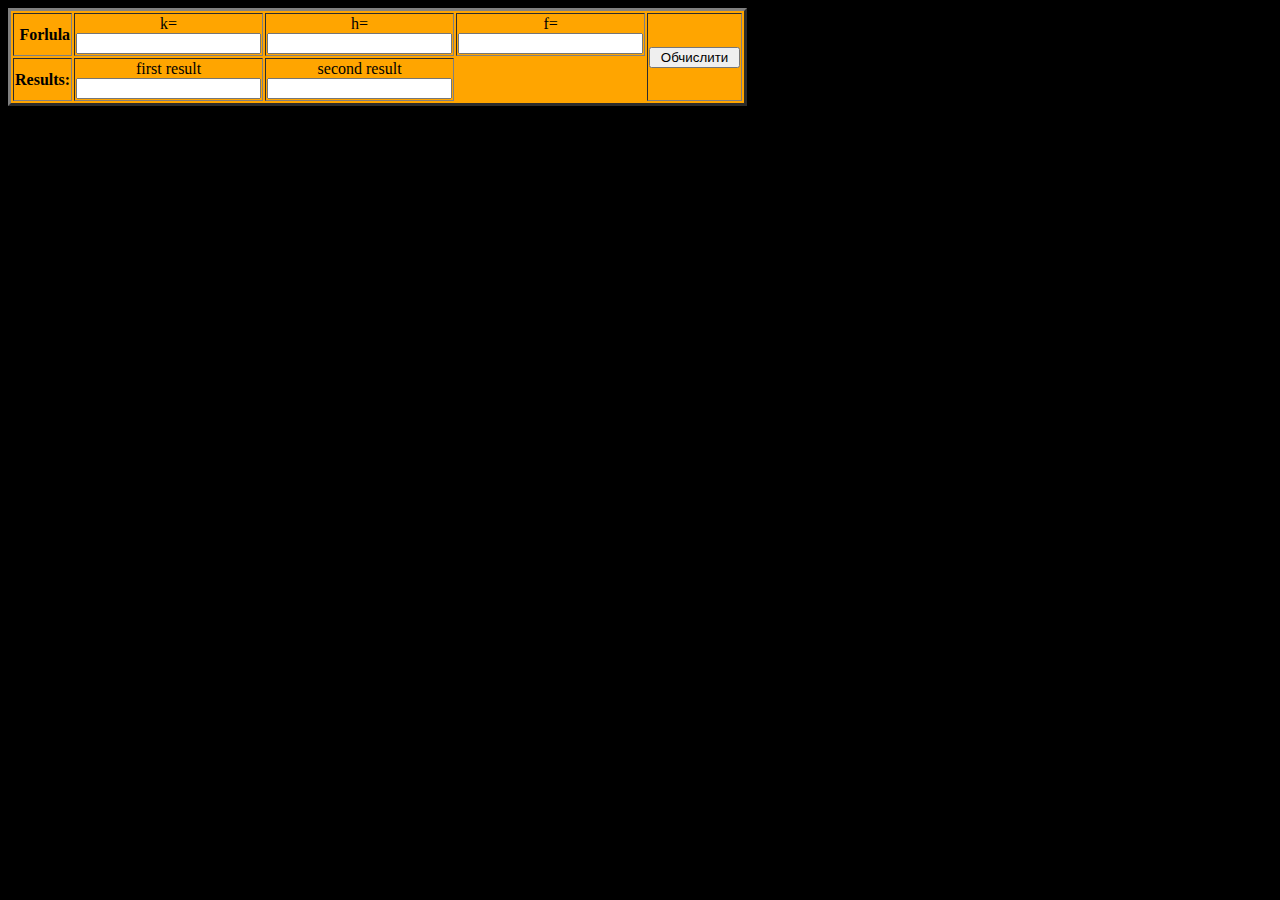
<file: 1 JS lab/index.html>
<!DOCTYPE html>
<html lang="en">
<head>
    <meta charset="UTF-8">
    <meta http-equiv="X-UA-Compatible" content="IE=edge">
    <meta name="viewport" content="width=device-width, initial-scale=1.0">
    <title>Document</title>
</head>
<body LINK="#FFFFFF" TEXT="#000000" VLINK="#999999"
ALINK="#00FF00" BGCOLOR="#000000">

    <form>
        <table border=3 cellspacing=2 width=350 bgcolor="orange">
            <tr align=center><th align=right>Forlula</th>

            <td>k=<input type="number" id="expr1" size=15></td>
            <td>h=<input type="number" id="expr2" size=15></td>
            <td>f=<input type="number" id="expr3" size=15></td>

            <td rowspan=2><input type=button value=" Обчислити " id="calcButton"></td>
            </tr><tr align=center><th align=right>Results:</th>
            <td>first result<input type=number name=result size=15 id="result1"></td>
            <td>second result<input type=number name=result size=15 id="result2"></td>
            </tr>
        </table>
    </form>
    <script src="app1.js"></script>
</body>
</html>
</file>
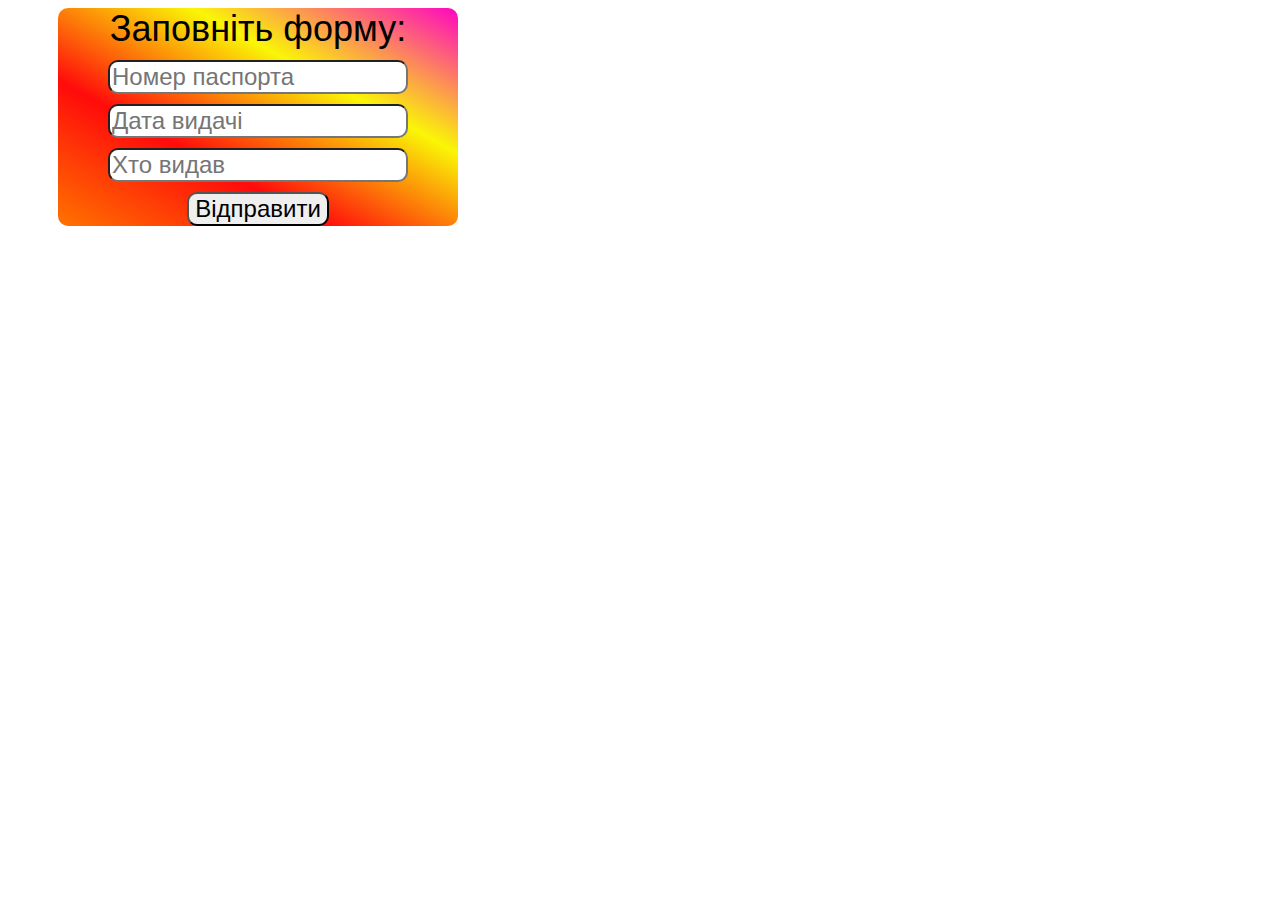
<file: 2 JS lab/index.html>
<!DOCTYPE html>
<html lang="en">
<head>
    <meta charset="UTF-8">
    <meta http-equiv="X-UA-Compatible" content="IE=edge">
    <meta name="viewport" content="width=device-width, initial-scale=1.0">
    <link rel="stylesheet" href="style.css">
    <title>Lab9</title>
</head>
<body>
        <form method="get" class="forma" name="form">
                <div class="header">
                    Заповніть форму:
                </div>
                <div class="items">
                    <input type="text" required class="pasport-input input" placeholder="Номер паспорта" name="one">
                </div>
                <div class="items">
                    <input type="text" required class="date-input input" placeholder="Дата видачі" name="two"> 
                </div>
                <div class="items">
                    <input type="text" required class="who-input input" placeholder="Хто видав" name="three">
                </div>
    
                <div class="submit">
                    <input type="submit" value="Відправити" class="btn-submit input" name="btnsubmit">
                </div>
                </form >
                <br>
        <br>

        <div class="modal-window" id="popap">
            <div id="pasport" class="modal-items">1</div>
            <div id="who" class="modal-items">2</div>
            <input type="button" value="Ok" class="btn-ok modal-items" id="btn-ok">
        </div>
    
    <script src="app.js"></script>
</body>
</html>
</file>
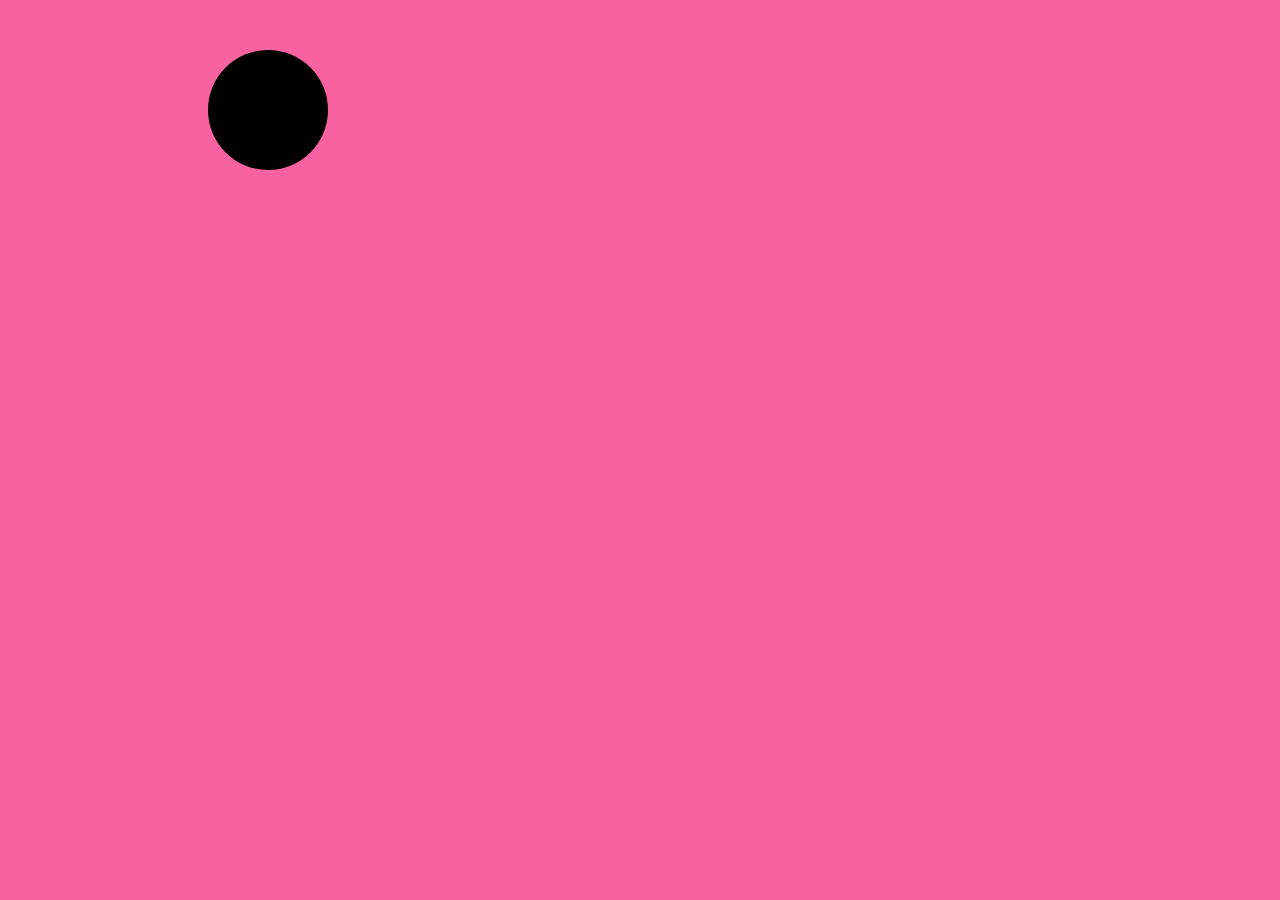
<file: 3 JS lab/index.html>
<!DOCTYPE html>
<html lang="ru">
<head>
    <meta charset="UTF-8">
    <meta http-equiv="X-UA-Compatible" content="IE=edge">
    <meta name="viewport" content="width=device-width, initial-scale=1.0">
    <link rel="stylesheet" href="style.css">
    <title>Circle</title>
</head>
<body>
    <div class="circle" id="box"></div>
    


    <script src="jquery-3.6.0.min.js"></script>
    <script src="app.js"></script>
</body>
</html>
</file>
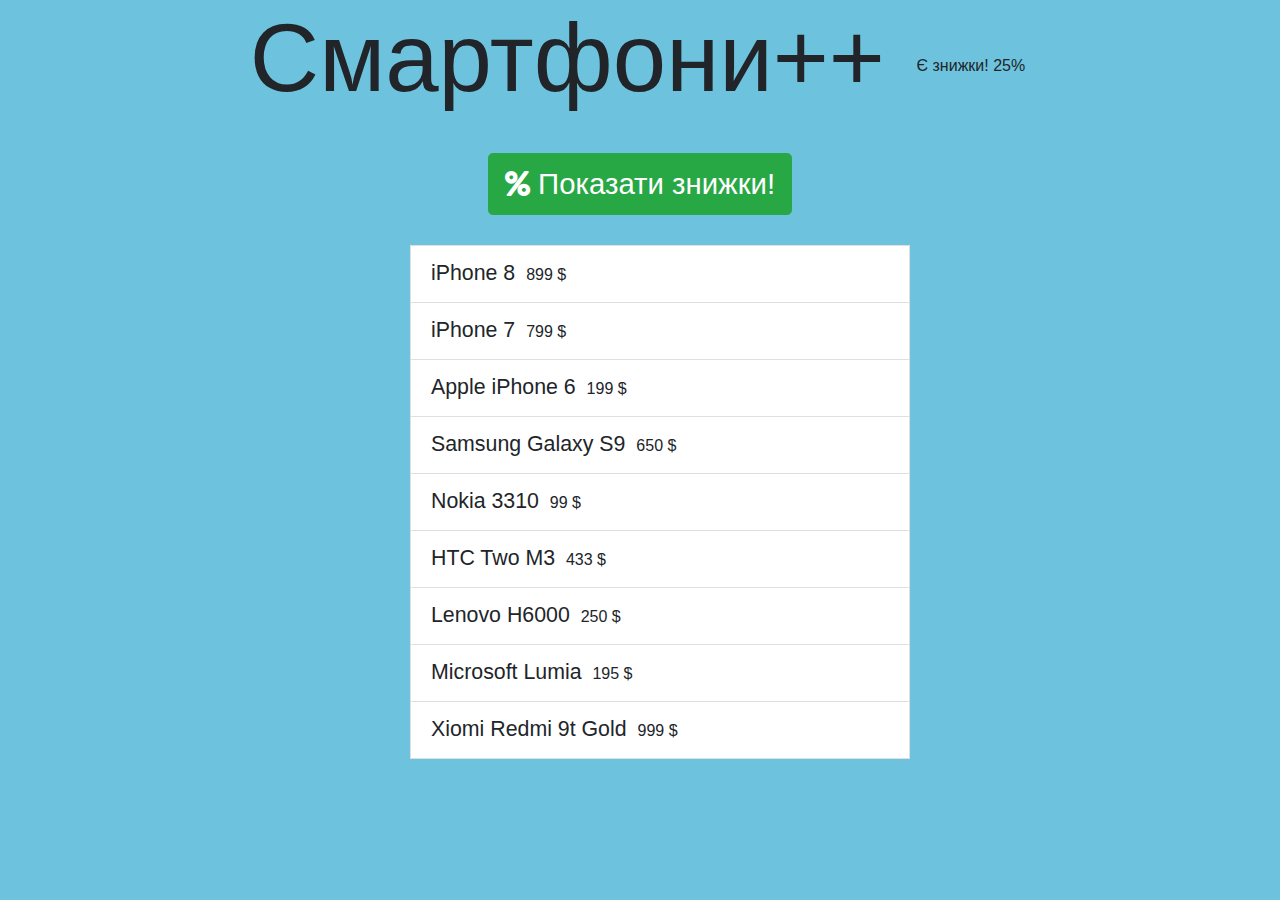
<file: 4 JS lab/index.html>
﻿<!DOCTYPE html>
<html lang="en">
<head>
	<!-- Required meta tags always come first -->
	<meta charset="utf-8">
	<meta name="viewport" content="width=device-width, initial-scale=1, shrink-to-fit=no">
	<meta http-equiv="x-ua-compatible" content="ie=edge">
	<!-- Bootstrap CSS -->
	<link rel="stylesheet" href="https://maxcdn.bootstrapcdn.com/bootstrap/4.0.0-alpha.4/css/bootstrap.min.css">
	<link rel="stylesheet" href="https://maxcdn.bootstrapcdn.com/font-awesome/4.6.3/css/font-awesome.min.css">
	<link rel="stylesheet" href="style.css">
	<title>Phones - 25 %</title>
	<style>
		.tag {
			margin-left: 5px;
			margin-right: 5px;
			font-size: 12pt;
		}
		
		li {
			font-size: 16pt;
		}
		
		button.btn {
			font-size: 22pt;
			margin: 30px;
		}
		
		h1 > .tag  {
			vertical-align: middle !important;
		}
	</style>
	
</head>
<body>
    <div class="container">
		<div class="row">
		
			<div class="col-md-12 text-md-center">
				<h1 class="display-1">Смартфони++ <span class="tag tag-pill tag-danger">Є знижки!  25%</span></h1>
				<button class="btn btn-success btn-lg btn-with">
					<i class="fa fa-percent" aria-hidden="true"></i>
					Показати знижки! 
				</button>
				
				<button class="btn btn-success btn-lg btn-without">
					<i class="fa fa-percent" aria-hidden="true"></i>
					Показати без знижок! 
				</button>
			</div>


			<div class="col-md-6 offset-md-3">
				<ul>
					<li class="list-group-item">
						iPhone 8
						<span class="tag tag-primary tag-pill pull-xs-right">899 $</span>
					</li>
					<li class="list-group-item">
						iPhone 7
						<span class="tag tag-primary tag-pill pull-xs-right">799 $</span>
					</li>
					<li class="list-group-item">
						Apple iPhone 6
						<span class="tag tag-primary tag-pill pull-xs-right">199 $</span>
					</li>
					<li class="list-group-item">
						Samsung Galaxy S9
						<span class="tag tag-primary tag-pill pull-xs-right">650 $</span>
					</li>
					<li class="list-group-item">
						Nokia 3310
						<span class="tag tag-primary tag-pill pull-xs-right">99 $</span>
					</li>
					<li class="list-group-item">
						HTC Two M3
						<span class="tag tag-primary tag-pill pull-xs-right">433 $</span>
					</li>
					<li class="list-group-item">
						Lenovo H6000
						<span class="tag tag-primary tag-pill pull-xs-right">250 $</span>
					</li>
					<li class="list-group-item">
						Microsoft Lumia 
						<span class="tag tag-primary tag-pill pull-xs-right">195 $</span>
					</li>
					<li class="list-group-item">
						Xiomi Redmi 9t Gold
						<span class="tag tag-primary tag-pill pull-xs-right">999 $</span>
					</li>					
				</ul>
			</div>
			
		</div>
	</div>
	<script src="jquery-3.6.0.min.js"></script>
	<script src="app.js"></script>
</body>
</html>
</file>
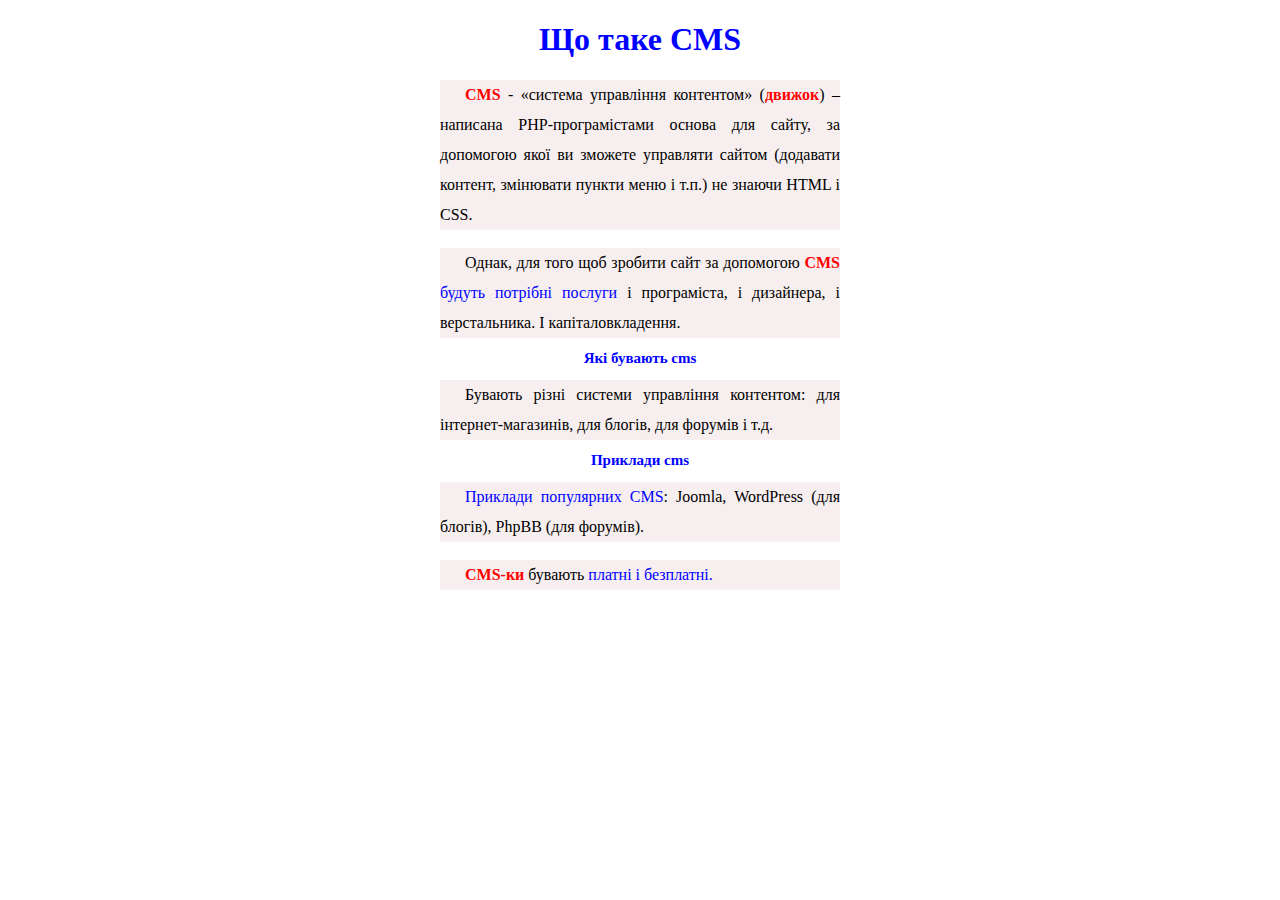
<file: Laba4.1/index.html>
<!DOCTYPE html>

<html lang="en" dir="ltr"> 

<head>
<title>CMS</title>
<link rel ="stylesheet" type="text/css" href="css\main.css">
<meta charset="utf-8">
</head>
<body>
<h1 class="h1">Що таке CMS</h1>

<div class="text">
<div class="box">
<p class="box"><span class="redword">CMS</span> - «система управління контентом» (<span class="redword">движок</span>) – написана PHP-програмістами основа для сайту, за допомогою якої ви зможете управляти сайтом (додавати контент, змінювати пункти меню і т.п.) не знаючи HTML і CSS.</p>
</div>
</br>

<div class="box">
Однак, для того щоб зробити сайт за допомогою <span class="redword">CMS</span> <span class = "blueword">будуть потрібні послуги</span> і програміста, і дизайнера, і верстальника. І капіталовкладення.
</div>
<h2 class="h2">Які бувають cms</h2>
<div class="box">Бувають різні системи управління контентом: для інтернет-магазинів, для блогів, для форумів і т.д.</div>
<h2 class="h2">Приклади cms</h2>
<div class="box"><span class="blueword">Приклади популярних CMS</span>: Joomla, WordPress (для блогів), PhpBB (для форумів).</div></br>
<div class="box"><span class="redword">CMS-ки</span> бувають <span class ="blueword">платні і безплатні.</span></div>

</div>
</body>

</html>
</file>
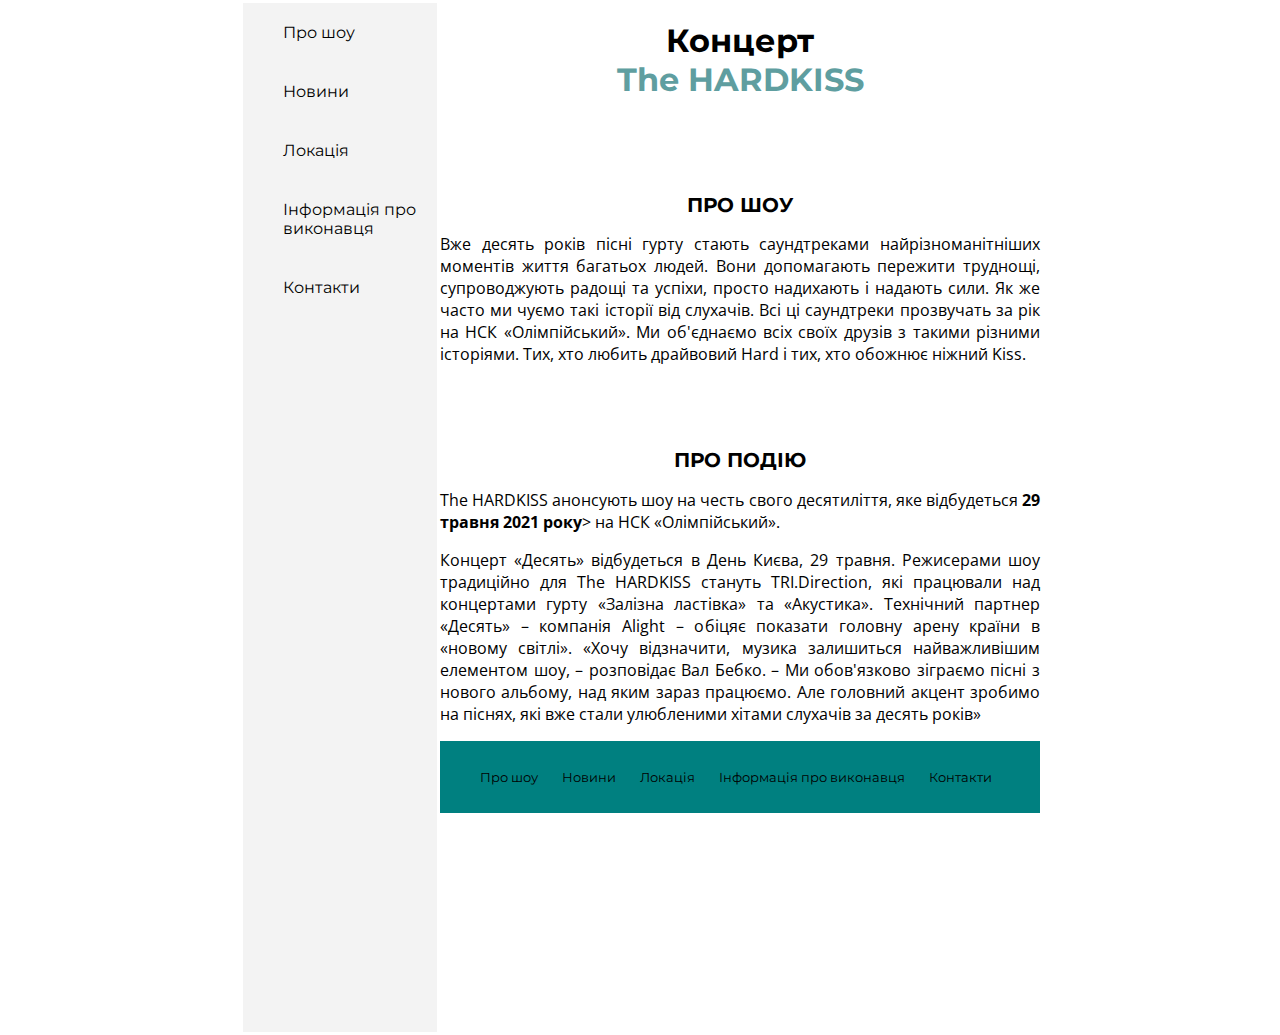
<file: Laba4/index.html>
<!DOCTYPE html>
<html lang="en">
<head>
    <meta charset="UTF-8">
    <meta http-equiv="X-UA-Compatible" content="IE=edge">
    <meta name="viewport" content="width=device-width, initial-scale=1.0">
    <title>Hard Kiss</title>
    <meta name="description" content="information" />
    <meta name="keywords" content="information" />
    <meta name="author" content="Mykhalskyi" />
    <link type="text/css" media="all" rel="stylesheet" href="css\main.css"/>
    <link rel="preconnect" href="https://fonts.gstatic.com">
    <link href="https://fonts.googleapis.com/css2?family=Montserrat:wght@700&family=Open+Sans:wght@400;700&display=swap" rel="stylesheet">  
</head>
<body>
    <div class="container">
        <div class="nav">
            <ul>
                <li><a href="#">Про шоу</a></li>
                <li><a href="#">Новини</a></li>
                <li><a href="#">Локація</a></li>
                <li><a href="#">Інформація про виконавця </a></li>
                <li><a href="#">Контакти</a></li>
            </ul> 
        </div>
        <div class="main">
            <h1 class="header">Концерт<br><span>The HARDKISS</span></h1>
            <div class="content">
                <h2 class="sectiontitle">ПРО ШОУ</h2>
                <p class="about">Вже десять років пісні гурту стають 
                саундтреками найрізноманітніших моментів життя 
                багатьох людей. Вони допомагають пережити труднощі, супроводжують
                радощі та успіхи, просто надихають і надають сили. Як же часто ми
                чуємо такі історії від слухачів. Всі ці саундтреки прозвучать за
                рік на НСК «Олімпійський». Ми об'єднаємо всіх своїх друзів з
                такими різними історіями. Тих, хто любить драйвовий Hard і тих,
                хто обожнює ніжний Kiss.</p></div>
            <div class="sidebar">
                  <h2 class="sectiontitle">ПРО ПОДІЮ</h2>
                  <p>The HARDKISS анонсують шоу на честь 
                  свого десятиліття, яке відбудеться <span>29 травня 2021 року</span>> 
                  на НСК «Олімпійський».</p>
                  <p>Концерт «Десять» відбудеться в День Києва,
                  29 травня. Режисерами шоу традиційно для The HARDKISS 
                  стануть TRI.Direction, які працювали над концертами гурту
                  «Залізна ластівка» та «Акустика». Технічний партнер 
                  «Десять» – компанія Alight – обіцяє показати головну 
                  арену країни в «новому світлі». «Хочу відзначити, 
                  музика залишиться найважливішим елементом шоу, 
                  – розповідає Вал Бебко. – Ми обов'язково зіграємо пісні 
                  з нового альбому, над яким зараз працюємо. Але головний акцент 
                  зробимо на піснях, які вже стали улюбленими хітами слухачів за 
                  десять років»</p></div>
            <div class="footer"> 
                <div class="footnav">
                    <ul>
                        <li><a href="#">Про шоу</a></li>
                        <li><a href="#">Новини</a></li>
                        <li><a href="#">Локація</a></li>
                        <li><a href="#">Інформація про виконавця </a></li>
                        <li><a href="#">Контакти</a></li>
                    </ul> 
                </div>
            </div> 
         </div>
    </div>
</div>
</body>
</html>
</file>
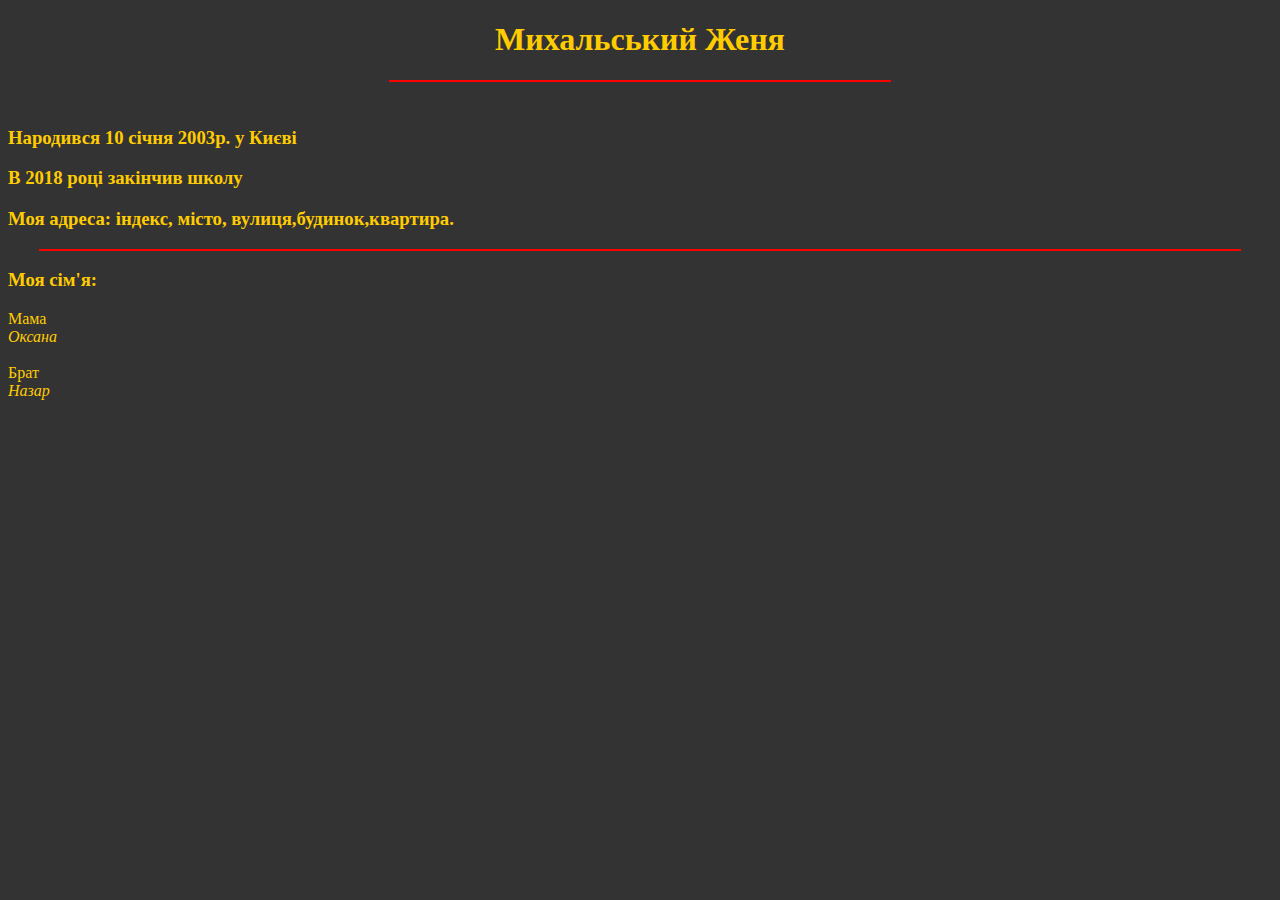
<file: file1.html>
<!DOCTYPE html>

<html> 

<head>
<title>Особисті данні</title>
<meta charset="utf-8">
<style>
   body {
    background: #333; /* Цвет фона */
    color: #fc0; /* Цвет текста */
   }
  </style>
</head>
<body>
<center><p><h1> Михальський Женя</h1></p></center>
<hr align="center" width="500" size="2" color="#ff0000" />
<br />

<h3>  Народився 10 січня 2003р. у Києві</h3>
<h3>В 2018 році закінчив школу <br></h3>
<h3> Моя адреса: індекс, місто, вулиця,будинок,квартира.</h3>
<hr align="center" width="1200" size="2" color="#ff0000" />
<h3>  Моя сім'я:</h3>
Мама<br>
<i>Оксана</i><br><br>
Брат<br>
<i>Назар</i><br><br>

</body>
</html>
</file>
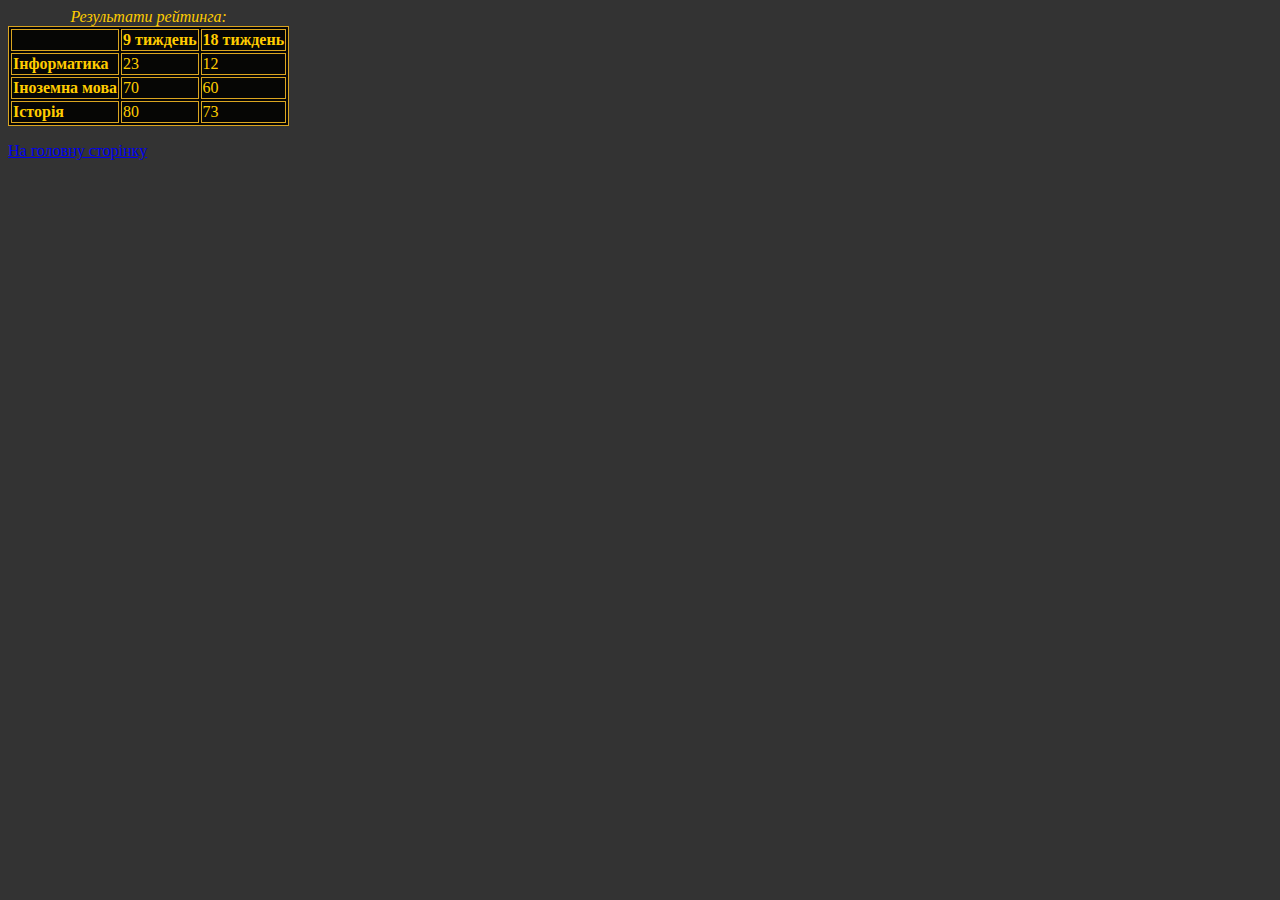
<file: file3.html>
<!DOCTYPE html>

<html> 

<head>
<title>Таблиця</title>
<meta charset="utf-8">
<style>
   body {
    background: #333;
    color: #fc0;
   }
 
  </style>
</head>
<body>


<table border="1" bgcolor="665" bordercolor="#DAA520" >
   <caption align="left"><i>Результати рейтинга:</i></caption>
   <tr>
   <th>       </th>
    <th><b>9 тиждень</b></th>
    <th><b>18 тиждень</b></th>
   </tr>
   <tr><td><b>Інформатика</b></td><td>23</td><td>12</td></tr>
   <tr><td><b>Іноземна мова</b></td><td>70</td><td>60</td></tr>
   <tr><td><b>Історія</b></td><td>80</td><td>73</td></tr>
  </table>
<p><a href = "C:\Users\пк\Desktop\Михальський Web/file2.html">На головну сторінку</a></p>
</body>
</html>
</file>
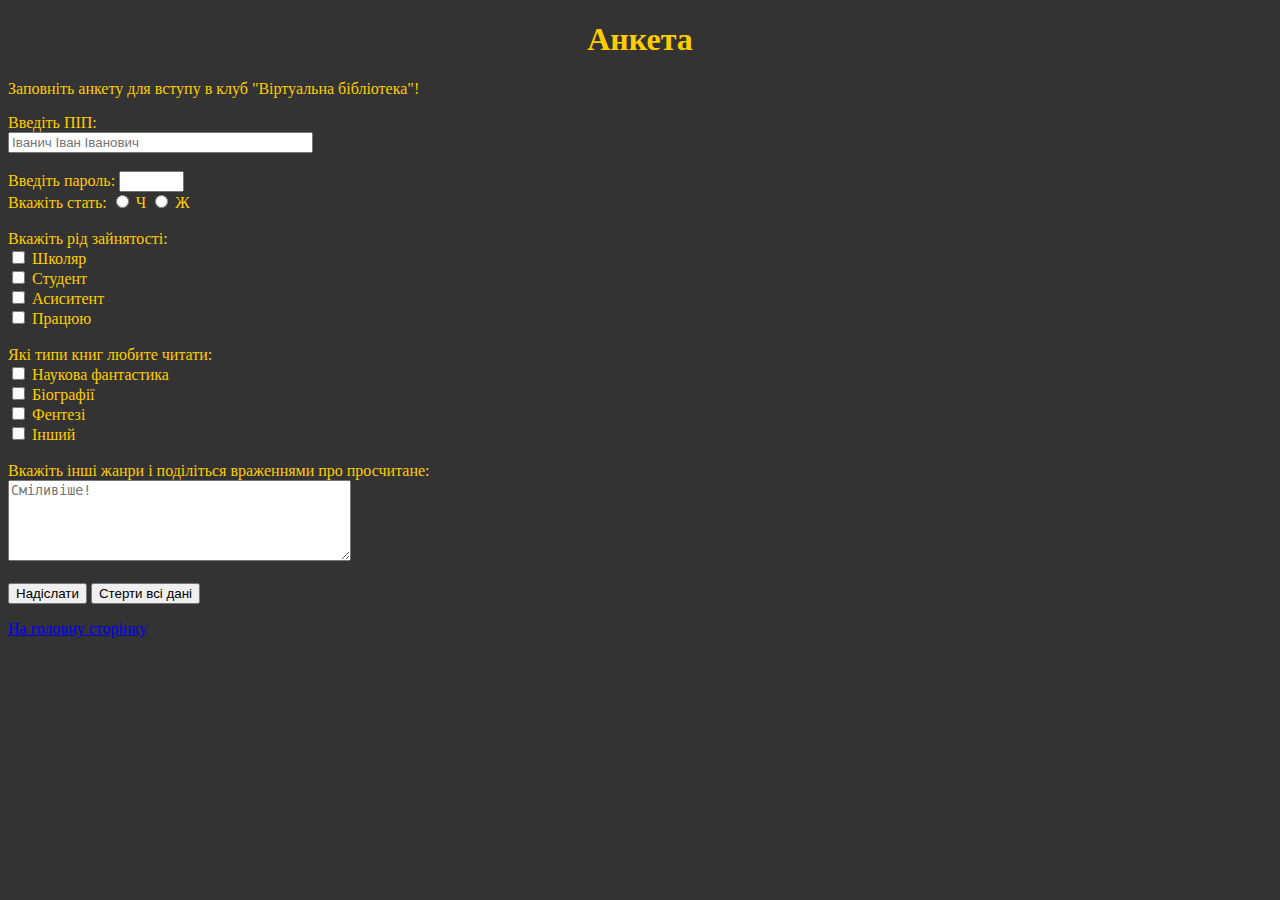
<file: Анкета.html>
<!DOCTYPE html>

<html> 

<head>
<title>Анкета</title>
<meta charset="utf-8">
<style>
   body {
    background: #333;
    color: #fc0;
	 
 
  </style>
</head>
<body>
<center><h1>Анкета</h1></center>
<P>Заповніть анкету для вступу в клуб "Віртуальна бібліотека"!</P>

<form>
<label for="Name">Введіть ПІП:</label><br>
<input type="text" id="Name" placeholder="Іванич Іван Іванович" size="35"> </input>
</form>
<br>
<form>
Введіть пароль: <input type="password" maxlength="5" size="5" name="password"></input>

<br>


<form  method="post" action=>
<label for="Gender">Вкажіть стать:</lable>
  <input type="radio" id="male" name="gender" value="male">
  <label for="male">Ч</label>
  <input type="radio" id="female" name="gender" value="female">
  <label for="female">Ж</label><br>

<br>


<label for="Job">Вкажіть рід зайнятості:</lable><br>
<input type="checkbox" id ="schoolboy" name="schoolboy" value="schoolboy"></input>
<label for="schoolboy">Школяр</label><br>

<input type="checkbox" id ="student" name="student" value="student"></input>
<label for="student">Студент</label><br>

<input type="checkbox" id ="assistent" name="assistent" value="assistent"></input>
<label for="assistent">Асиситент</label><br>
<input type="checkbox" id ="worker" name="worker" value="worker"></input>
<label for="worker">Працюю</label>
<br><br>
<label for="Books">Які типи книг любите читати:</label><br>


<input type="checkbox" id ="sci-fi" name="sci-fi" value="sci-fi"></input>
<label for="sci-fi">Наукова фантастика</label><br>

<input type="checkbox" id ="biographi" name="biographi" value="biographi"></input>
<label for="biographi">Біографії</label><br>

<input type="checkbox" id ="fantasy" name="fantasy" value="fantasy"></input>
<label for="fantasy">Фентезі</label><br>

<input type="checkbox" id ="other" name="other" value="other"></input>
<label for="other">Інший</label><br><br>

<label for="Name">Вкажіть інші жанри і поділіться враженнями про просчитане:</label><br>
<textarea placeholder="Сміливіше!" cols="40" rows="5"></textarea><br><br>


<button type="submit">Надіслати</button>      <button type="reset">Стерти всі дані</button>


<p><a href = "C:\Users\пк\Desktop\Михальський Web/file2.html">На головну сторінку</a></p>
</body>
</html>
</file>
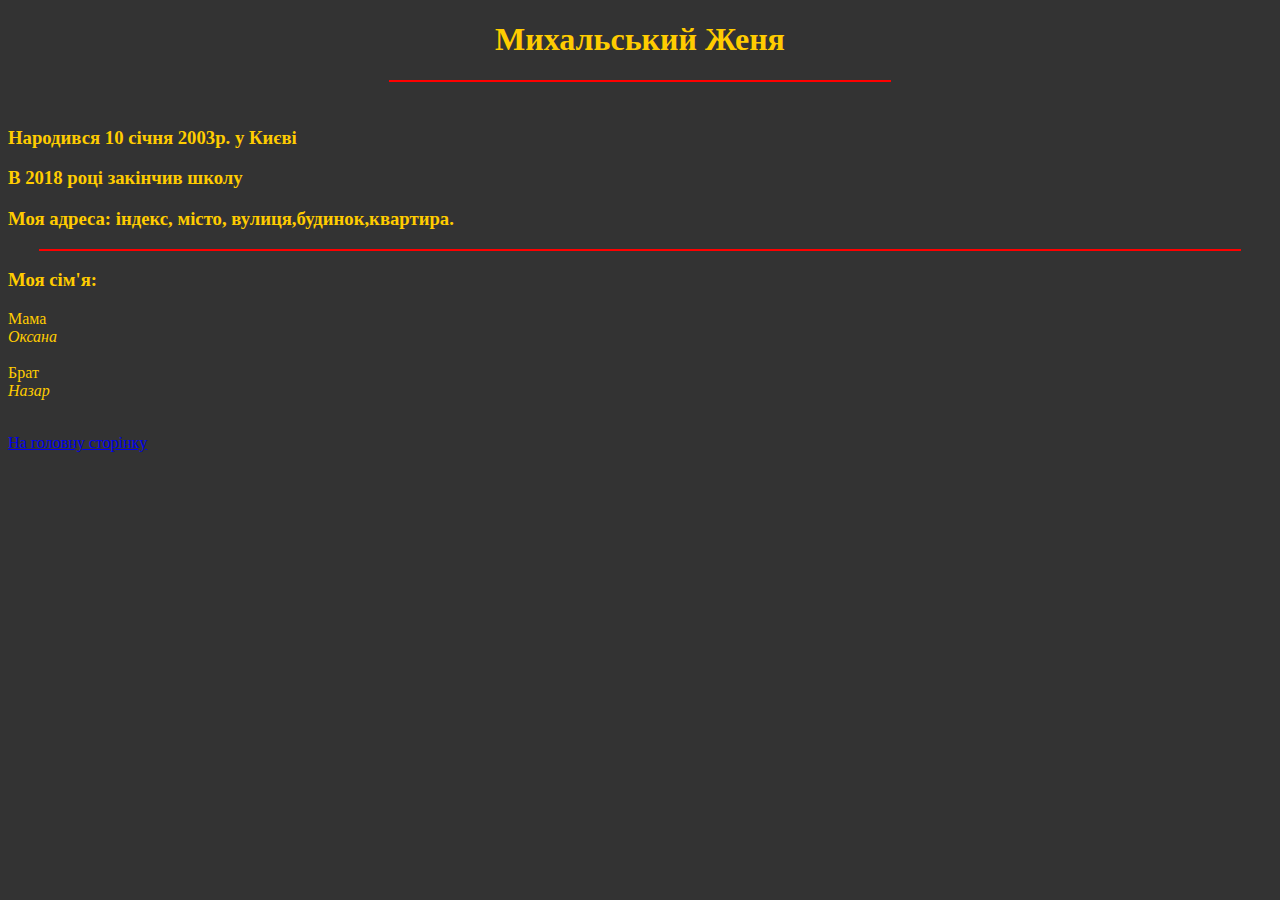
<file: Laba1/file1.html>
<!DOCTYPE html>

<html> 

<head>
<title>Особисті данні</title>
<meta charset="utf-8">
<style>
   body {
    background: #333; /* Цвет фона */
    color: #fc0; /* Цвет текста */
   }
  </style>
</head>
<body>
<center><p><h1> Михальський Женя</h1></p></center>
<hr align="center" width="500" size="2" color="#ff0000" />
<br />

<h3>  Народився 10 січня 2003р. у Києві</h3>
<h3>В 2018 році закінчив школу <br></h3>
<h3> Моя адреса: індекс, місто, вулиця,будинок,квартира.</h3>
<hr align="center" width="1200" size="2" color="#ff0000" />
<h3>  Моя сім'я:</h3>
Мама<br>
<i>Оксана</i><br><br>
Брат<br>
<i>Назар</i><br><br>

<p><a href = "C:\Users\пк\Desktop\Михальський Web/file2.html">На головну сторінку</a></p>

</body>
</html>
</file>
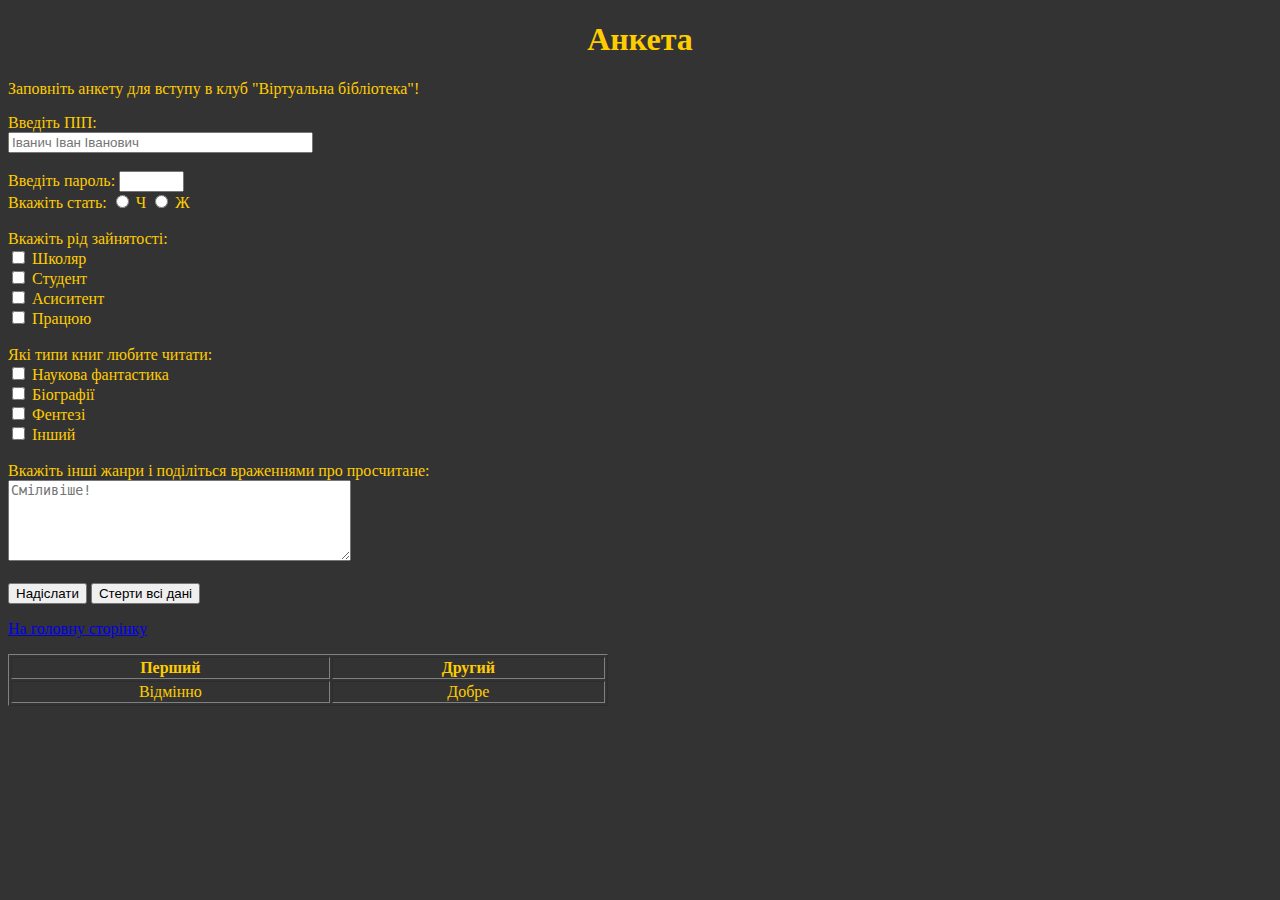
<file: Laba3/Анкета.html>
<!DOCTYPE html>

<html> 

<head>
<title>Анкета</title>
<meta charset="utf-8">
<style>
   body {
    background: #333;
    color: #fc0;
	 
 
  </style>
</head>
<body>
<center><h1>Анкета</h1></center>
<P>Заповніть анкету для вступу в клуб "Віртуальна бібліотека"!</P>

<form>
<label for="Name">Введіть ПІП:</label><br>
<input type="text" id="Name" placeholder="Іванич Іван Іванович" size="35"> </input>
</form>
<br>
<form>
Введіть пароль: <input type="password" maxlength="5" size="5" name="password"></input>

<br>


<form  method="post" action=>
<label for="Gender">Вкажіть стать:</lable>
  <input type="radio" id="male" name="gender" value="male">
  <label for="male">Ч</label>
  <input type="radio" id="female" name="gender" value="female">
  <label for="female">Ж</label><br>

<br>


<label for="Job">Вкажіть рід зайнятості:</lable><br>
<input type="checkbox" id ="schoolboy" name="schoolboy" value="schoolboy"></input>
<label for="schoolboy">Школяр</label><br>

<input type="checkbox" id ="student" name="student" value="student"></input>
<label for="student">Студент</label><br>

<input type="checkbox" id ="assistent" name="assistent" value="assistent"></input>
<label for="assistent">Асиситент</label><br>
<input type="checkbox" id ="worker" name="worker" value="worker"></input>
<label for="worker">Працюю</label>
<br><br>
<label for="Books">Які типи книг любите читати:</label><br>


<input type="checkbox" id ="sci-fi" name="sci-fi" value="sci-fi"></input>
<label for="sci-fi">Наукова фантастика</label><br>

<input type="checkbox" id ="biographi" name="biographi" value="biographi"></input>
<label for="biographi">Біографії</label><br>

<input type="checkbox" id ="fantasy" name="fantasy" value="fantasy"></input>
<label for="fantasy">Фентезі</label><br>

<input type="checkbox" id ="other" name="other" value="other"></input>
<label for="other">Інший</label><br><br>

<label for="Name">Вкажіть інші жанри і поділіться враженнями про просчитане:</label><br>
<textarea placeholder="Сміливіше!" cols="40" rows="5"></textarea><br><br>


<button type="submit">Надіслати</button>      <button type="reset">Стерти всі дані</button>


<p><a href = "C:\Users\пк\Desktop\Михальський Web/file2.html">На головну сторінку</a></p>
<table border="1px" width="600px">
<tr><th>Перший</th><th>Другий</th></tr>
<tr><td><center>Відмінно</center></td><td><center>Добре</center></td></tr>
</table>
</body>
</html>
</file>
<file: 2 JS lab/style.css>
*{
    box-sizing: border-box;
    font-family:'Lucida Sans', 'Lucida Sans Regular', 'Lucida Grande', 'Lucida Sans Unicode', Geneva, Verdana, sans-serif;
}
.forma{
    margin-left: 50px;
    background-image: linear-gradient(to right top, #ff7300, #ff0b0b, #faf606, #ff06c1);
    max-width: 400px;
    max-height: 600px; 
    display: grid;
    grid-template-columns: 1fr;
    grid-gap: 10px;
    border-radius: 10px;
    justify-items: center;
}
.header{
    font-size: 36px;
}
.input{
    font-size: 24px;
    border-radius: 10px;
    max-width: 300px;
}
.modal-window{
    margin-left: 50px;
    background-color: #000;   
    font-size: 2rem;
    min-width: 300px;
    max-width: 400px;
    max-height: 600px; 
    border-radius: 10px;
    font-weight: bolder;
    display: none;
}
.modal-window div{
    min-height: 70px;
}
.modal-items{
    margin-left: 30px;
}
.btn-ok{
    font-size: 24px;
    border-radius: 10px;
    max-width: 300px;
}
</file>
<file: 3 JS lab/style.css>
*{
    box-sizing: border-box;
}

body{
    background-color: rgb(248, 98, 161);
}
.circle{
    width: 120px;
    height: 120px;
    border-radius: 50%;
    position: relative;
    margin-top: 50px;
    margin-left: 200px;
}
.red-box{
    background-color: rgb(255, 0, 0);
    animation-delay: 4.5s;
    animation-name: anime;
    animation-duration: 10s;
}


@keyframes anime{
    from{
        background-color: rgb(255, 0, 0);
    }
    to{
        background-color: rgb(255, 0, 0);;
    }
}
</file>
<file: 4 JS lab/style.css>
body{
    background-color: rgb(109, 195, 221);
}
</file>
